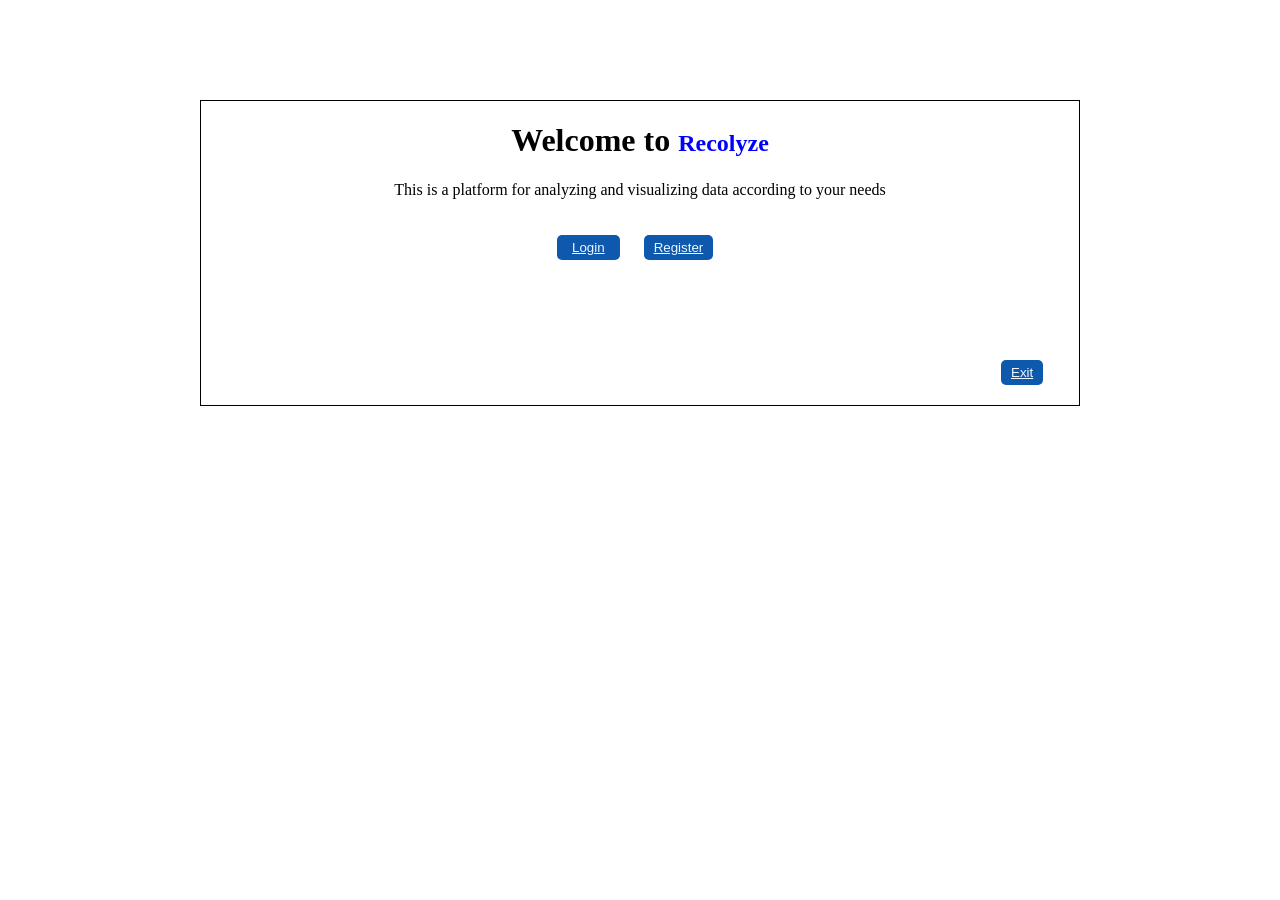
<file: frontend/index.html>
<!DOCTYPE html>
<html lang="en">
<head>
    <link rel="stylesheet" href="styles.css">
    <meta charset="UTF-8">
    <meta name="viewport" content="width=device-width, initial-scale=1.0">
    <title>Recolyze</title>
</head>
<body class="whole">
    <header class="heading">
        <h1>Welcome to <strong class="site_name">Recolyze</strong></h1>
    </header>
    <p class="heading">This is a platform for analyzing and visualizing data according to your needs</p>
    <section></section>
    <button class="log" target="_blank" type="button">
        <a href="login.html" class="link">Login</a>
    </button>
    <button class="reg"target="_blank" type="button">
        <a href="registration.html"class="link">Register</a>
    </button>
    </section>
    <div>
    <button class="exit"target="_blank" type="button">
        <a href="index.html"class="link">Exit</a>
    
    </button>
    </div>
    

    

</body>
</html>
</file>
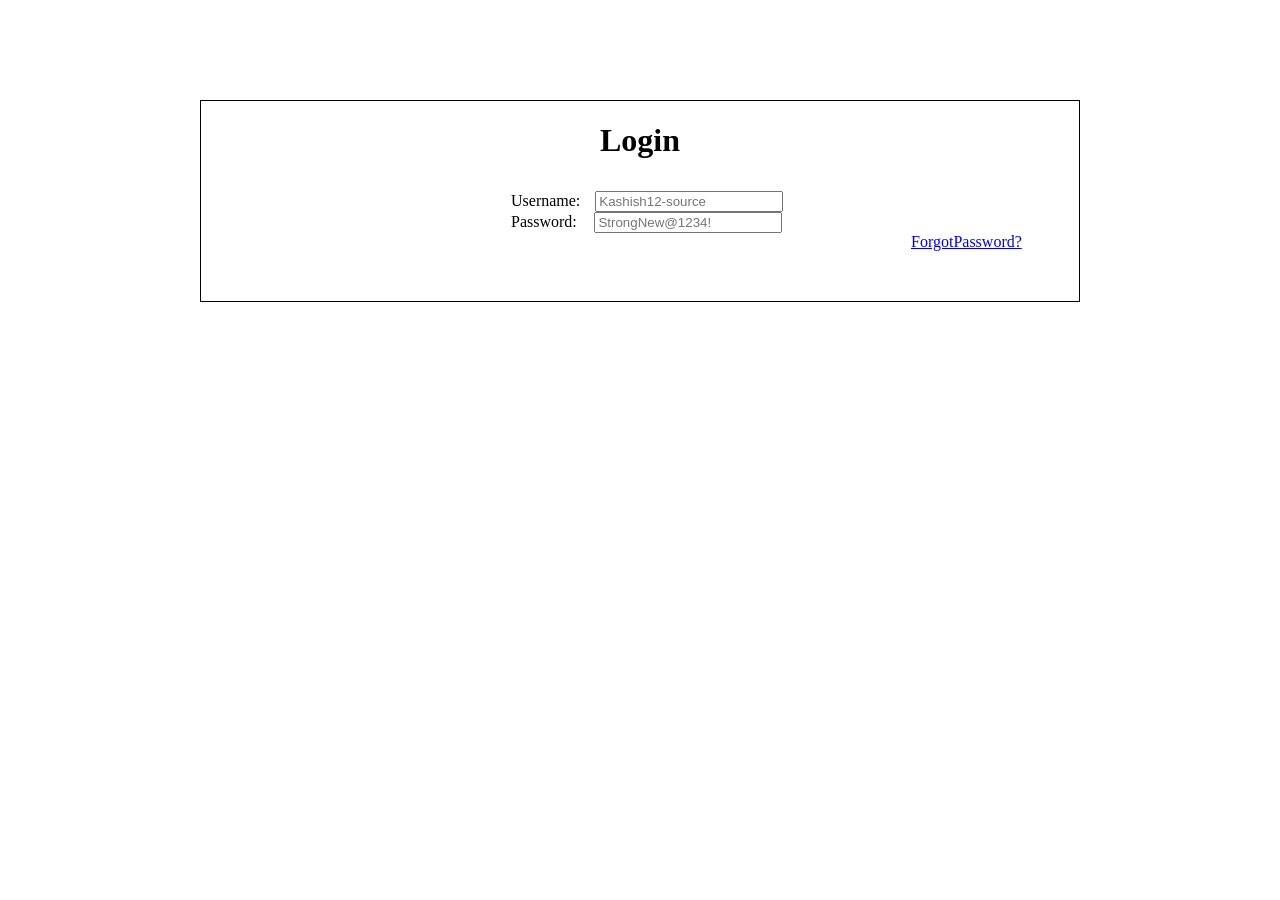
<file: frontend/login.html>
<!DOCTYPE html>
<html lang="en" >
<head>
    <link rel="stylesheet" href="styles.css">
    <meta charset="UTF-8">
    <meta name="viewport" content="width=device-width, initial-scale=1.0">
    <title>Recolyze</title>
</head>
<body class="whole">
    <h1 class="heading">Login</h1>
    <form class="user">
        <label for="name"class="username" >Username:
        <input  class="userna"type="text" placeholder="Kashish12-source" for="name">
        </label>
        <br>
        
        <label for="password" class="pass">Password:
            <input class="passwor"type = "password" placeholder="StrongNew@1234!">
        </label>
        <br>
         <label for="forgotpassword" class="forpass">
            <a href="forgotpass.html" for="forgotpassword">ForgotPassword?
            </a>
        </label>
        <br>
        
    </form>
    
</body>

</html>
</file>
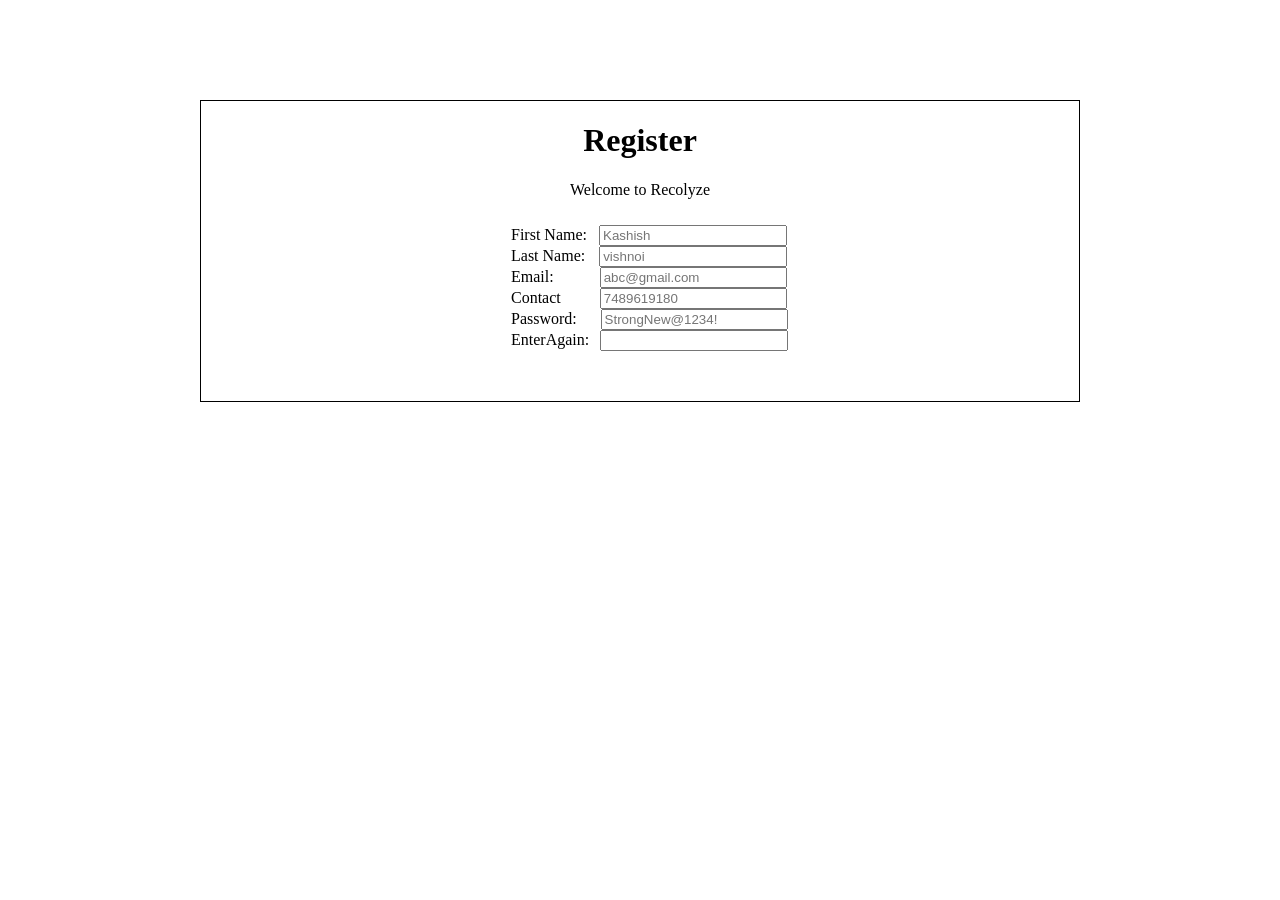
<file: frontend/registration.html>
<!DOCTYPE html>
<html lang="en" >
<head>
    <link rel="stylesheet" href="styles.css">
    <meta charset="UTF-8">
    <meta name="viewport" content="width=device-width, initial-scale=1.0">
    <title>Recolyze</title>
</head>
<body class="whole">
    <h1 class="heading">Register</h1>
    <p class="heading">Welcome to Recolyze</p>
    <form class="user">
        <label for="name"class="first" >First Name:
        <input class="infirst" type="text" placeholder="Kashish" for="name">
        </label>
        <br>
        <label for="name" class="last">Last Name:
            <input class="inlast" type="text" placeholder="vishnoi" for="name">
        </label>
        <br>
        <label for="email"class="mail">Email:
            <input class="inmail" type="email"placeholder="abc@gmail.com">

        </label>
        <br>

        <label for="contact" class="contact">Contact
            
            <input class="incon" type="tel" placeholder="7489619180">
        </label>
        <br>

        <label for="pasword" class="pass">Password:
            <input class="inpass" type = "password" placeholder="StrongNew@1234!">
        </label>
        <br>

        <label for="password"class="pass">EnterAgain:
            <input class="inre" type="password" >
        </label>
        <br>

    </form>
    
</body>

</html>
</file>
<file: frontend/styles.css>
.heading{
    text-align:center;
    
}
.site_name{
    color:blue;
    font-size:24px; 
}
.whole{
    border:1px solid black;
    margin-top:100px;
    margin-left:200px;
    margin-right:200px;
    margin-bottom:200px;
    padding-bottom:20px;  
}
.log{
    background-color:rgb(14, 88, 174);
    border:aquamarine;
    margin-top:20px;
    margin-left:356px;
    margin-right:20px;
    padding-left:15px;
    padding-right:15px;
    padding-top:5px;
    padding-bottom:5px;
    border-radius:5px;

}
.reg{
    background-color:rgb(14, 88, 174);
    border:aquamarine;
    align-items:center;
     padding-left:10px;
    padding-right:10px;
    padding-top:5px;
    padding-bottom:5px;   
    border-radius:5px;


}
.exit{
    background-color:rgb(14, 88, 174);
    border:aquamarine;
    margin-top:100px;
    margin-left:800px; 
    padding-left:10px;
    padding-right:10px;
    padding-top:5px;
    padding-bottom:5px;
    border-radius:5px;
    
}
.link{
    color:aliceblue;  
}
.user{
    
    margin-left:300px;
    margin-bottom:20px;
    padding:10px;
    align-content:center;
    text-align:middle;
}
.infirst{
    margin-left:8px;
    padding-right:12.5px;
}
.inlast{
    margin-left:10px;
    padding-right:12.3px;
}
.inmail{
    margin-left:42px;
    padding-right:12.5px;
}
.incon{
    margin-left:35px;
    padding-right:12.3px;
}
.inpass{
    margin-left:19.8px;
    padding-right:12.5px;
}

.inre{
    margin-left:7px;
    padding-right:12.5px;
}
.forpass{
    margin-left:400px;
    margin-bottom:10px;
}
.userna{
    margin-left:11px;
    padding-right:12.5px;
}
.passwor{
    margin-left:13.6px;
    padding-right:12.5px;
}
</file>
